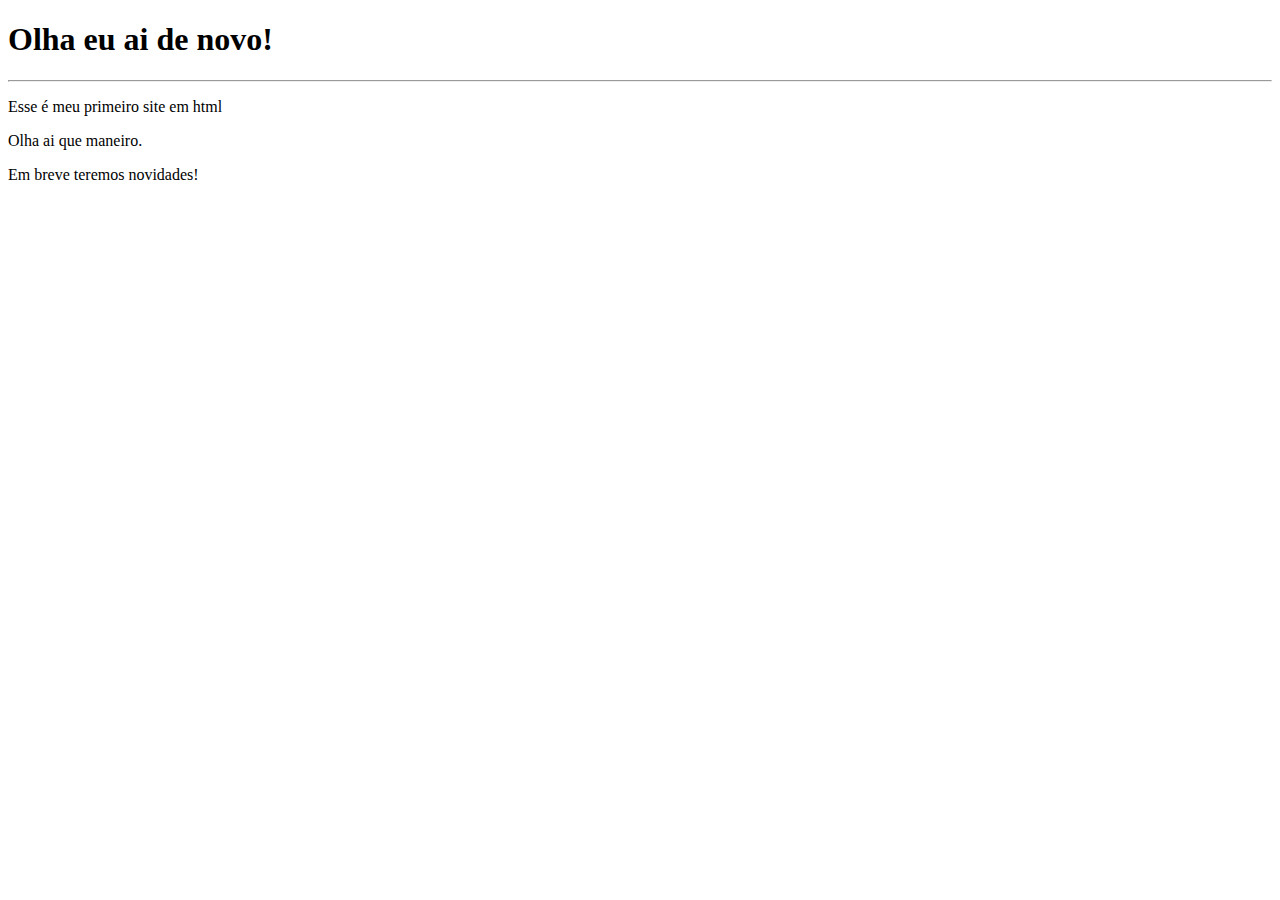
<file: exercicios/ex001/index.html>
<!DOCTYPE html>
<html lang="pt-br">
<head>
    <meta charset="UTF-8">
    <meta http-equiv="X-UA-Compatible" content="IE=edge">
    <meta name="viewport" content="width=device-width, initial-scale=1.0">
    <title>Paula Buitoni</title>
</head>
<body>
    <h1>Olha eu ai de novo!</h1>
    <hr>
    <p> Esse é meu primeiro site em html</p>
    <p>Olha ai que maneiro.</p>
    <p>Em breve teremos novidades! </p>
</body>
</html>
</file>
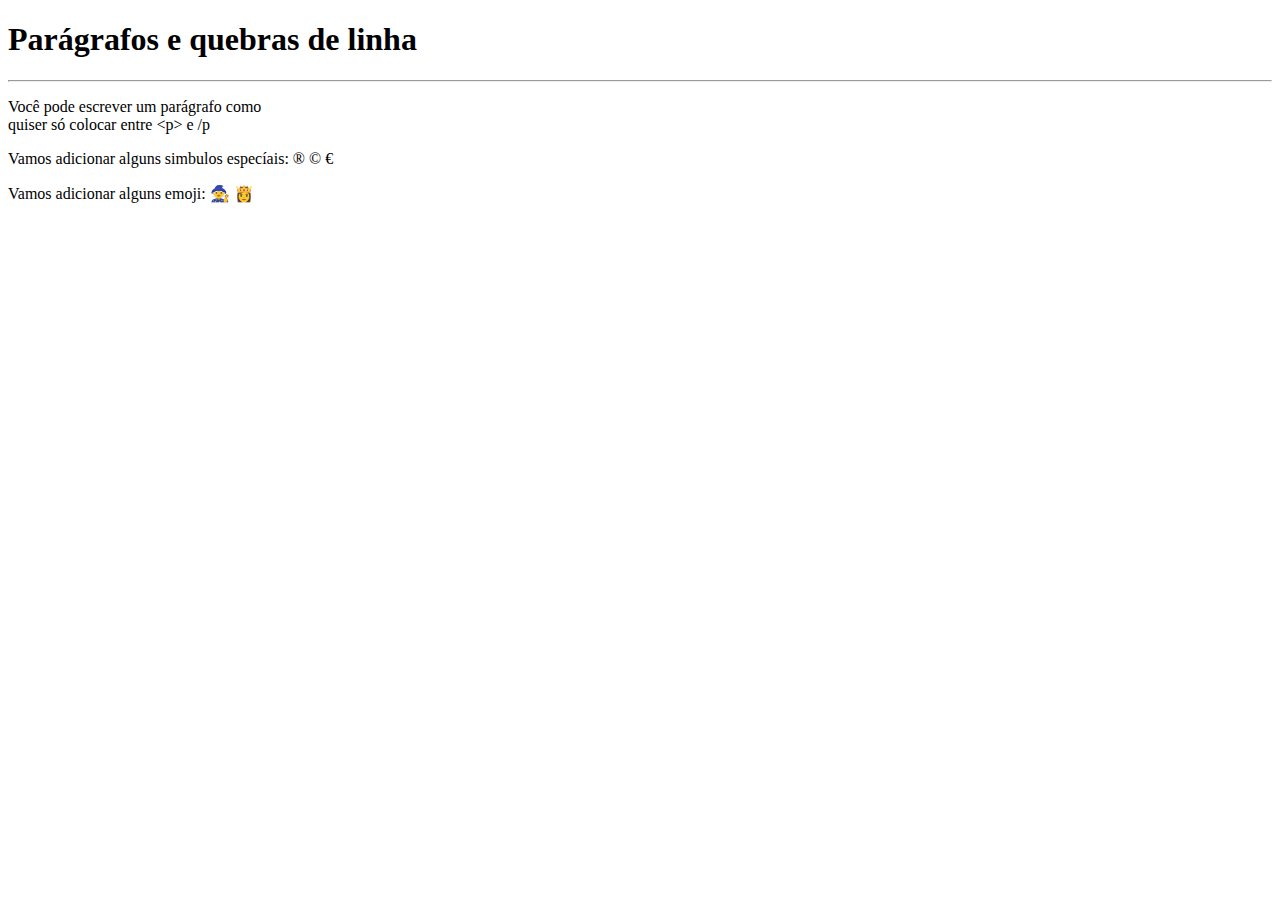
<file: exercicios/ex002/index.html>
<!DOCTYPE html>
<html lang="en">
<head>
    <meta charset="UTF-8">
    <meta http-equiv="X-UA-Compatible" content="IE=edge">
    <meta name="viewport" content="width=device-width, initial-scale=1.0">
    <title>Parágrafos</title>
</head>
<body>
    <h1>Parágrafos e quebras de linha</h1>
    <hr>
    <p>Você pode escrever
        um parágrafo como <br> quiser
        só colocar entre &lt;p&gt; e /p <!-- lt sig maior que e menor que-->
    </p>
    <p>
        Vamos adicionar alguns simbulos especíais:
        &reg;
        &copy;
        &euro;
    </p>
    <p>Vamos adicionar alguns emoji:
        &#x1F9D9;
        &#x1F478;
        
    </p>
    
</body>
</html>
</file>
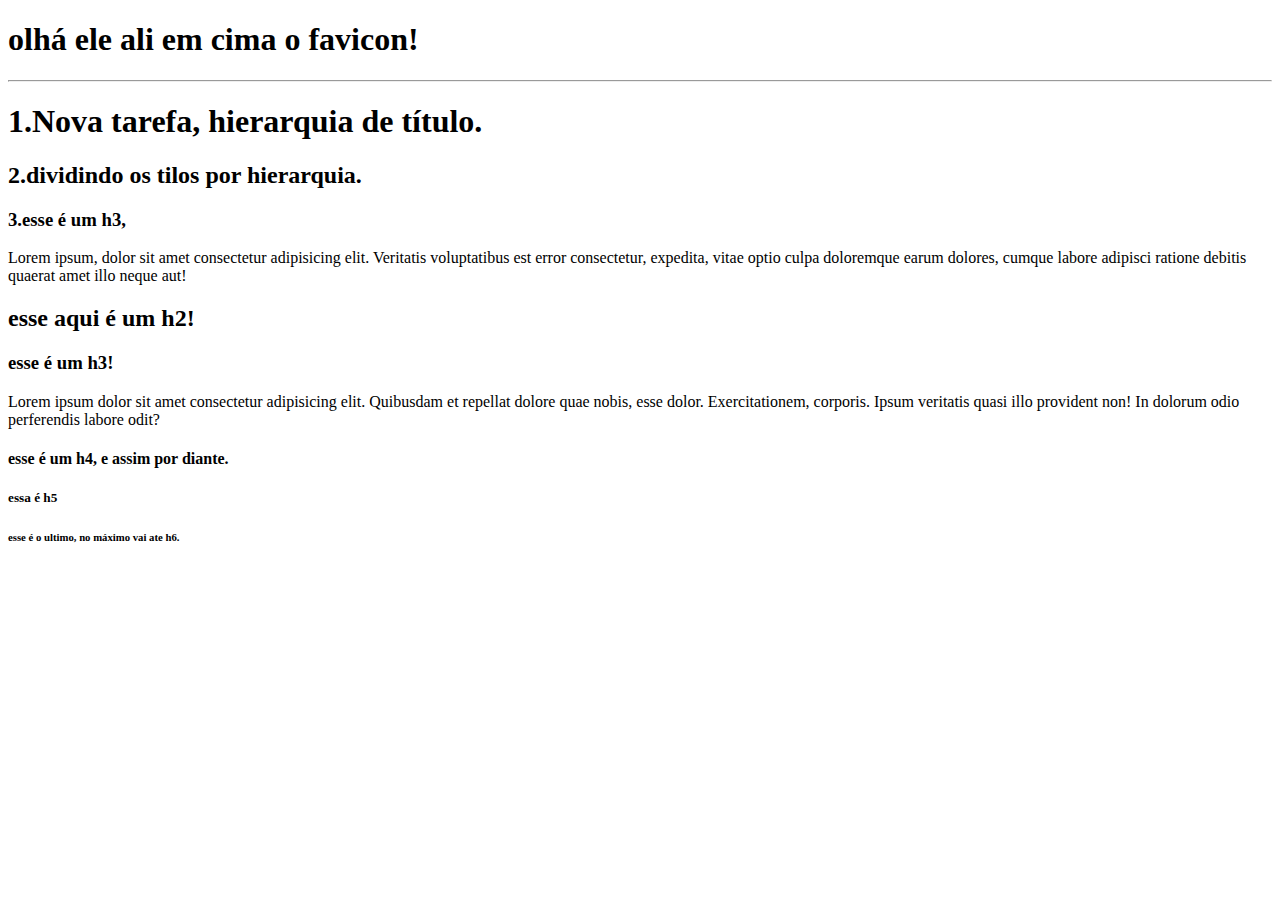
<file: exercicios/ex004/index.html>
<!DOCTYPE html>
<html lang="pt.br">
<head>
    <meta charset="UTF-8">
    <meta http-equiv="X-UA-Compatible" content="IE=edge">
    <meta name="viewport" content="width=device-width, initial-scale=1.0">
    <link rel="shortcut icon" href="letra p.ico" type="image/x-icon">
    <title>Hierarquia de títulos.</title>
</head>
<body>
    <h1>olhá ele ali em cima o favicon!</h1>
    <hr>
    <h1>1.Nova tarefa, hierarquia de título. </h1>
    <h2>2.dividindo os tilos por hierarquia.</h2>
    <h3>3.esse é um h3,</h3>
    <p>Lorem ipsum, dolor sit amet consectetur adipisicing elit. Veritatis voluptatibus est error consectetur, expedita, vitae optio culpa doloremque earum dolores, cumque labore adipisci ratione debitis quaerat amet illo neque aut!</p>
    <h2>esse aqui é um h2!</h2>
    <h3>esse é um h3!</h3>
    <p>Lorem ipsum dolor sit amet consectetur adipisicing elit. Quibusdam et repellat dolore quae nobis, esse dolor. Exercitationem, corporis. Ipsum veritatis quasi illo provident non! In dolorum odio perferendis labore odit?</p>
 <h4>esse é um h4, e assim por diante.</h4>
 <h5>essa é h5</h5>
 <h6> esse é o ultimo, no máximo vai ate h6.</h6>
    
</body>
</html>
</file>
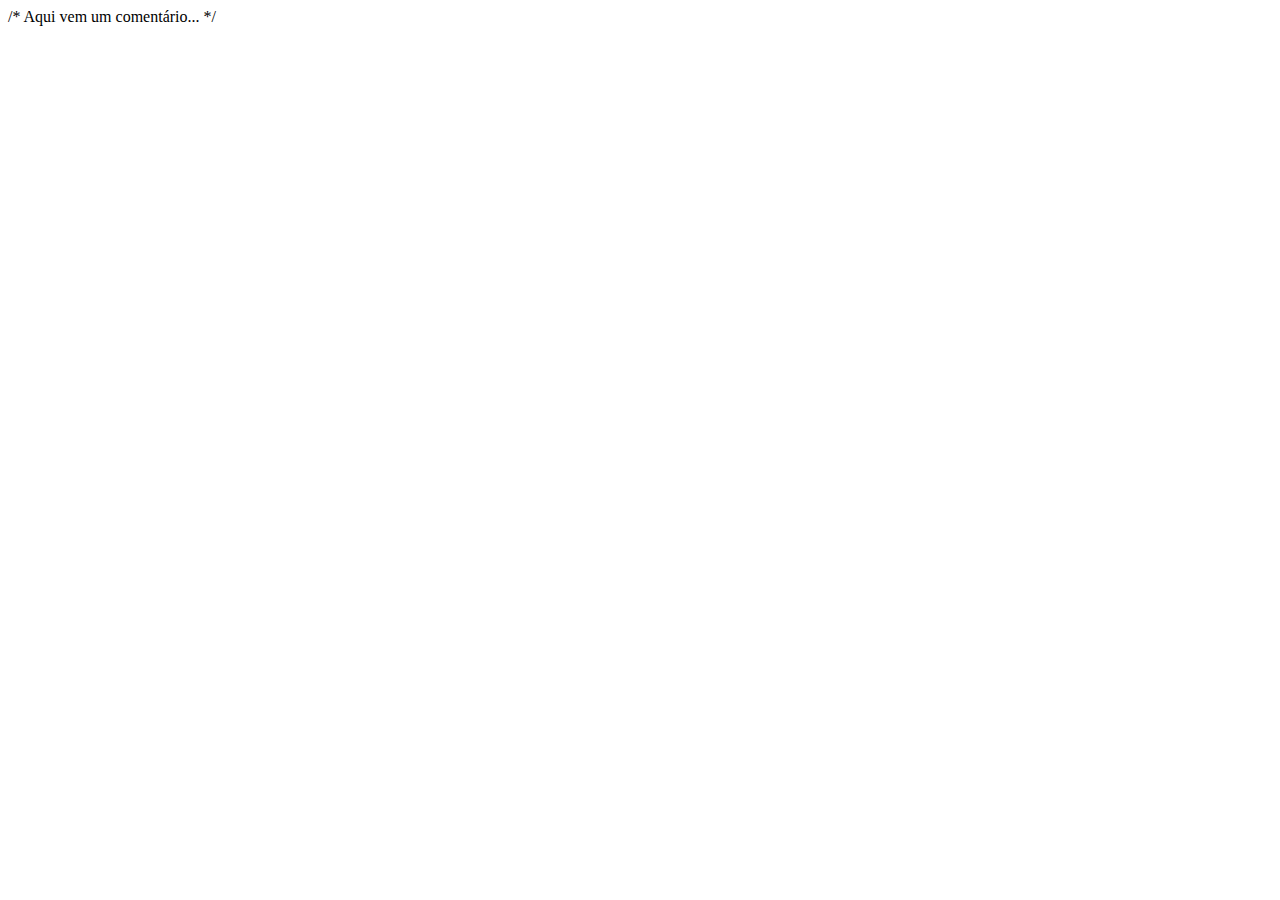
<file: exercicios/ex007/index.html>
<!DOCTYPE html>
<html lang="pt.br">
<head>
    <meta charset="UTF-8">
    <meta http-equiv="X-UA-Compatible" content="IE=edge">
    <meta name="viewport" content="width=device-width, initial-scale=1.0">
    <title>Semântica</title>
    <link rel="shortcut icon" href="letra p.ico" type="image/x-icon">
    <style>
        body {
            text-s;

            /* Aqui vem um comentário... */
        }
    </style>
</head>
<body>
    /* Aqui vem um comentário... */
</body>
</html>
</file>
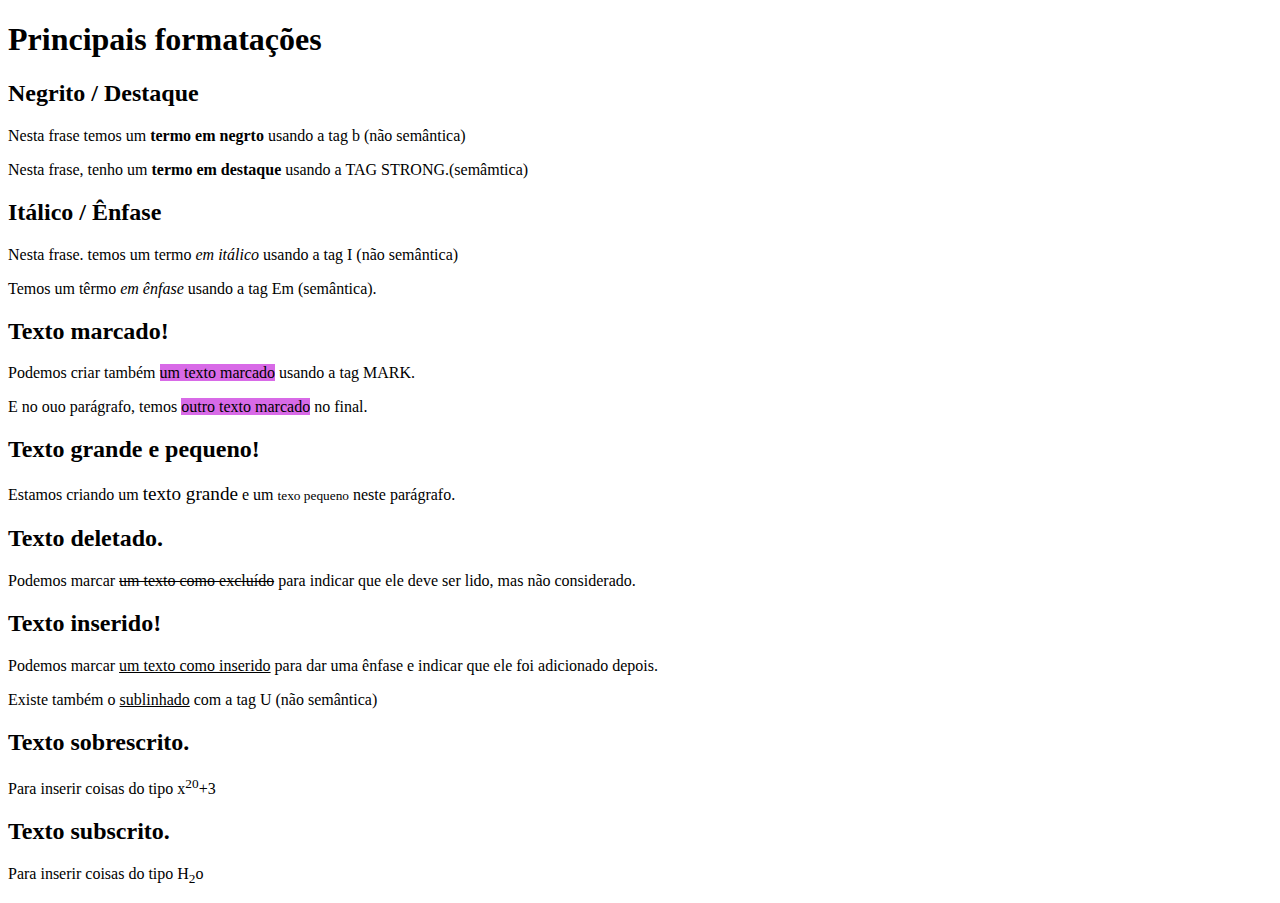
<file: exercicios/ex008/index.html>
<!DOCTYPE html>
<html lang="PT-BR">
<head>
    <meta charset="UTF-8">
    <meta http-equiv="X-UA-Compatible" content="IE=edge">
    <meta name="viewport" content="width=device-width, initial-scale=1.0">
    <title>FORMATAÇÃO DE TEXTOS</title>
    
    <style>
        mark{
            background-color: rgb(216, 106, 231);
        }
    </style>
</head>
<body>
    <H1>Principais formatações</H1>
    <h2>Negrito / Destaque</h2>
    <p>Nesta frase temos um <b>termo em negrto</b> usando a tag b (não semântica)</p>
    <p>Nesta frase, tenho um <strong>termo em destaque</strong> usando a TAG STRONG.(semâmtica)  </p>
    <h2>Itálico / Ênfase</h2>
    <p>Nesta frase. temos um termo <i>em itálico</i> usando a tag I (não semântica) </p>
    <p>Temos um têrmo<em> em ênfase</em> usando a tag Em (semântica).</p>
    <h2>Texto marcado!</h2>
    <p>Podemos criar também <mark>um texto marcado</mark> usando a tag MARK.</p>
    <p> E no ouo parágrafo, temos <mark> outro texto marcado</mark> no final.</p>
    <h2>Texto grande e pequeno!</h2>
    <p>Estamos criando um <big>texto grande</big> e um <small>texo pequeno</small> neste parágrafo.</p>
    <h2>Texto deletado.</h2>
    <p>Podemos marcar <del>um texto como excluído</del> para indicar que ele deve ser lido, mas não considerado.</p>
    <h2>Texto inserido!</h2>
    <p>Podemos marcar <ins>um texto como inserido</ins> para dar uma ênfase e indicar que ele foi adicionado depois.</p>
    <p>Existe também o <u>sublinhado</u> com a tag U (não semântica)</p>
    <h2>Texto sobrescrito.</h2>
    <p>Para inserir coisas do tipo x<sup>20</sup>+3</p>
    <h2>Texto subscrito.</h2>
    <p>Para inserir coisas do tipo H<sub>2</sub>o</p>

</body>
</html>
</file>
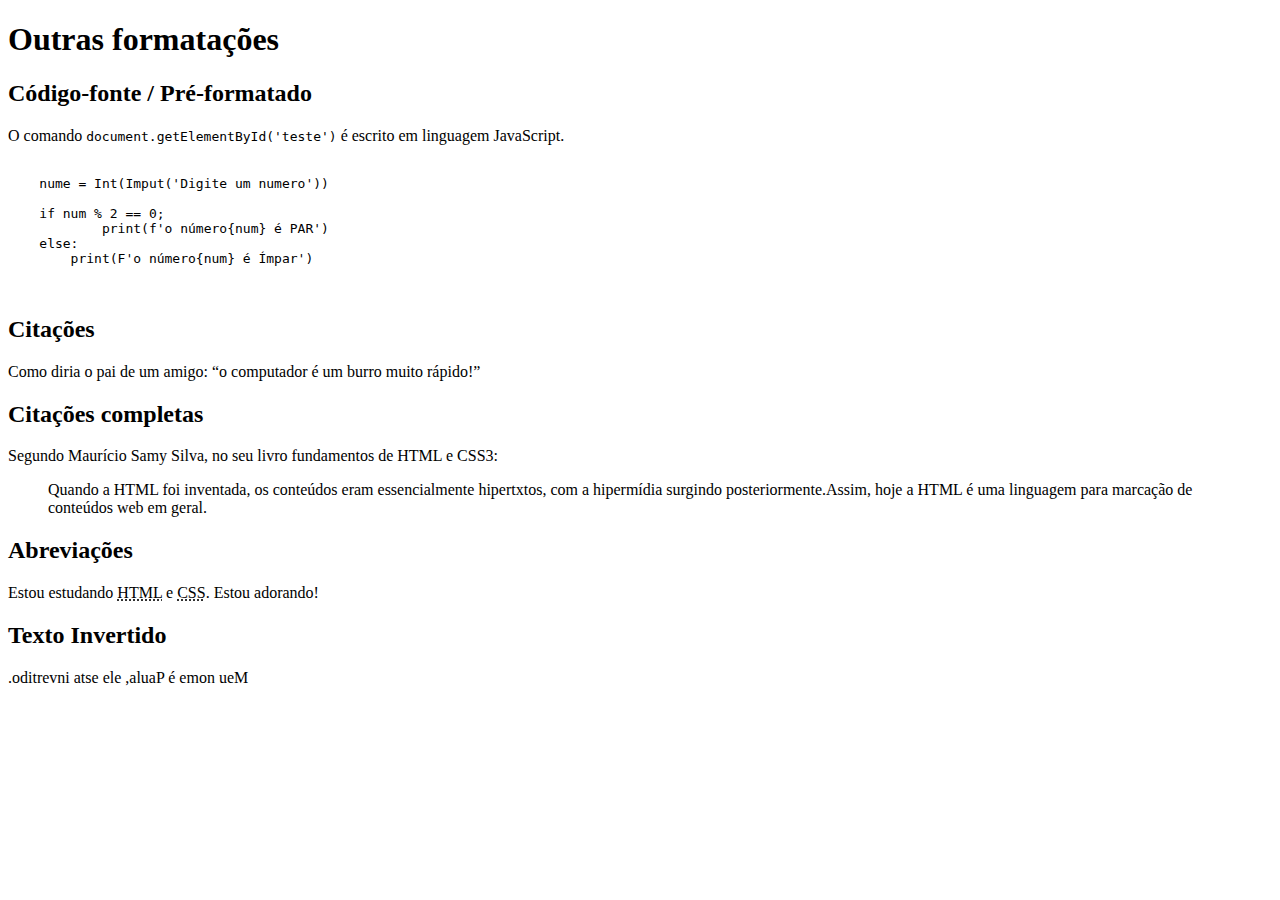
<file: exercicios/ex009/index.html>
<!DOCTYPE html>
<html lang="pt-br">
<head>
    <meta charset="UTF-8">
    <meta http-equiv="X-UA-Compatible" content="IE=edge">
    <meta name="viewport" content="width=device-width, initial-scale=1.0">
    <title>Outras formatações</title>
</head>
<body>
    <h1>Outras formatações</h1>
    <h2>Código-fonte / Pré-formatado</h2>
    <p>O comando <code>document.getElementById('teste')</code> é escrito em linguagem JavaScript.</p>
    <pre>
        <code>
    nume = Int(Imput('Digite um numero'))

    if num % 2 == 0;
            print(f'o número{num} é PAR')
    else:
        print(F'o número{num} é Ímpar')
        </code>
    </pre>
    <h2>Citações</h2>
    <p>Como diria o pai de um amigo: <q>o computador é um burro muito rápido!</q></p>
    <h2>Citações completas</h2>
    <p>Segundo Maurício Samy Silva, no seu livro fundamentos de HTML e CSS3:</p>
    <blockquote cite="https://www.google.com.br/books/edition/Fundamentos_de_HTML5_e_CSS3/2iPYCQAAQBAJ?hl=pt-BR&gbpv=1&dq=html&printsec=frontcover">
        Quando a HTML foi inventada, os conteúdos eram essencialmente hipertxtos, com a hipermídia surgindo posteriormente.Assim, hoje a HTML é uma linguagem para marcação de conteúdos web em geral.
    </blockquote>
    <h2>Abreviações</h2>
    <P>Estou estudando <abbr title="HyperText Markup Language">HTML</abbr> e <abbr title="Cascading Style Sheets">CSS</abbr>. Estou adorando!</P>
    <h2>Texto Invertido</h2>
    <p><bdo dir="rtl">Meu nome é Paula, ele esta invertido.</bdo></p>
</body>
</html>
</file>
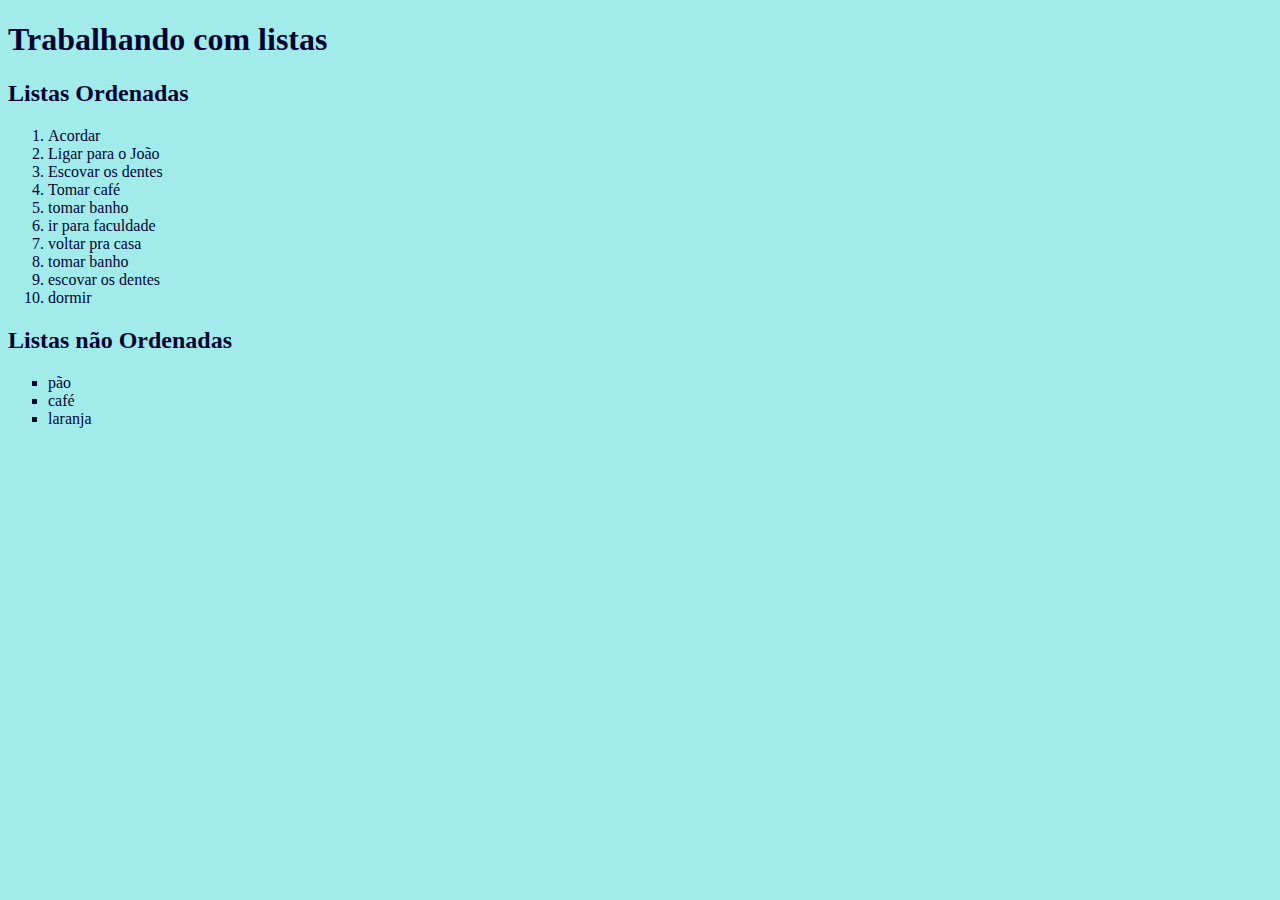
<file: exercicios/ex010/index.html>
<!DOCTYPE html>
<html lang="pt-br">
<head>
    <meta charset="UTF-8">
    <meta http-equiv="X-UA-Compatible" content="IE=edge">
    <meta name="viewport" content="width=device-width, initial-scale=1.0">
    <title>Listas</title>
    <link rel="shortcut icon" href="letra p.ico" type="image/x-icon">
    <link rel="stylesheet" href="style.css">
   <style>
    
   </style>
    
</head>
<body>
    
    <h1>Trabalhando com listas</h1>
    <h2>Listas Ordenadas</h2>
    <ol type="1"> <!-- 1 A a I i -->
        <li>Acordar</li>
        <li>Ligar para o João</li>
        <li>Escovar os dentes</li>
        <li>Tomar café</li>
        <li>tomar banho</li>
        <li>ir para faculdade</li>
        <li>voltar pra casa</li>
        <li>tomar banho</li>
        <li>escovar os dentes</li>
        <li>dormir</li>
    </ol>
    <h2>Listas não Ordenadas</h2>
    <ul type="square"><!-- disc circle square -->
       <li>pão</li>
       <li>café</li>
       <li>laranja</li>
    
    
</body>
</html>
</file>
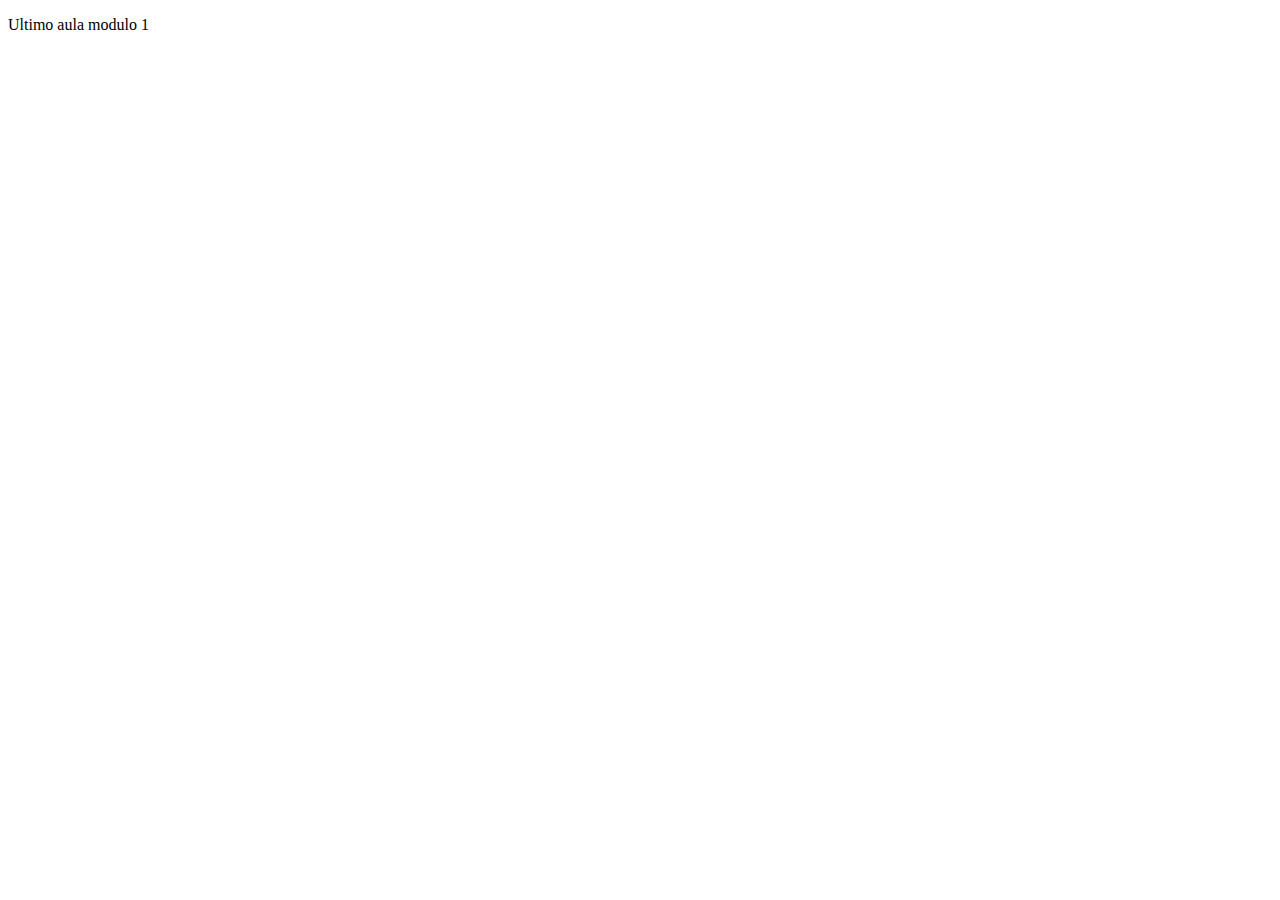
<file: exercicios/ex011/index.html>
<!DOCTYPE html>
<html lang="en">
<head>
    <meta charset="UTF-8">
    <meta http-equiv="X-UA-Compatible" content="IE=edge">
    <meta name="viewport" content="width=device-width, initial-scale=1.0">
    <title>modulo 1</title>
    <link rel="shortcut icon" href="letra p.ico" type="image/x-icon">
</head>
<body>
    <p>Ultimo aula modulo 1</p>
    
    
</body>
</html>
</file>
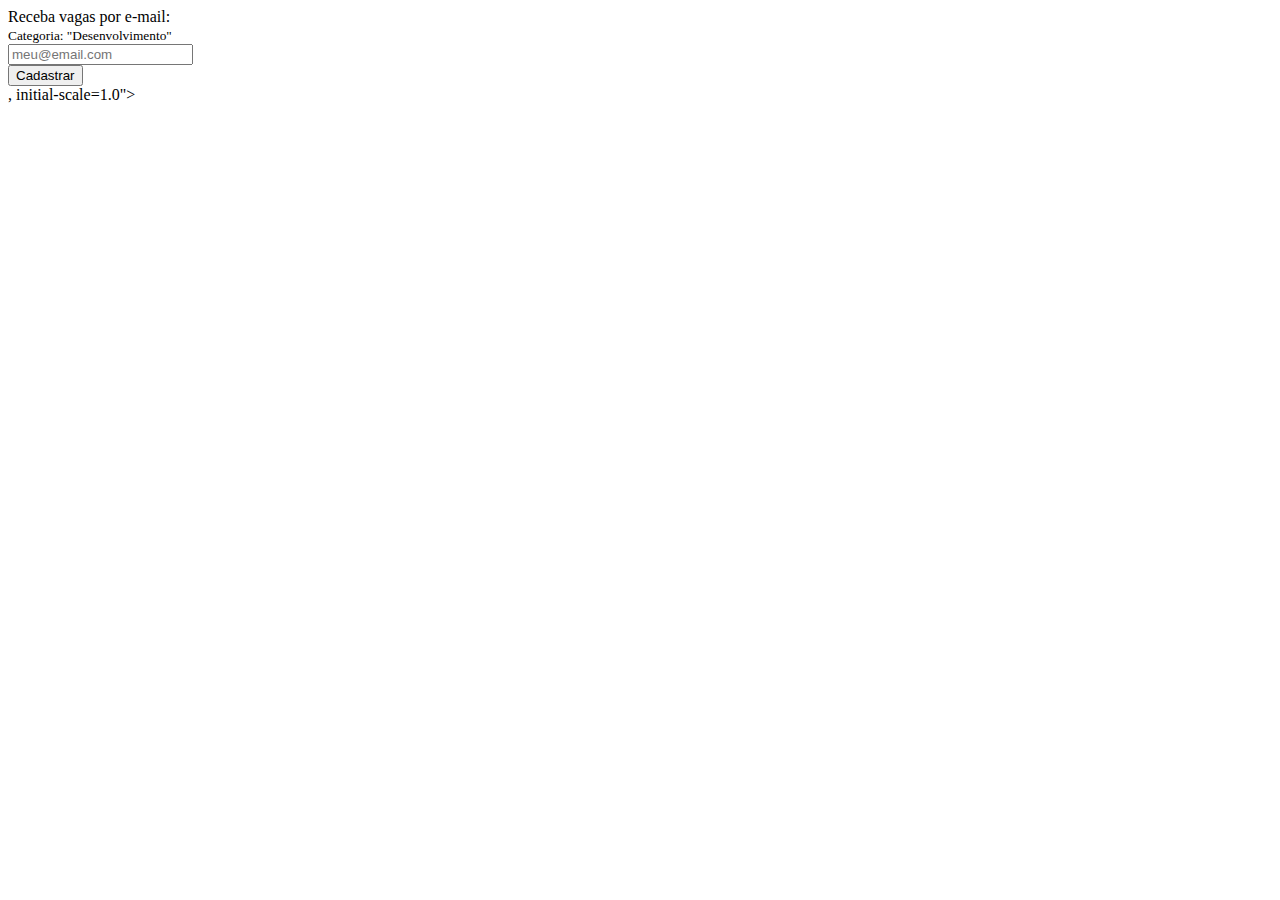
<file: exercicios/ex012/index.html>
<!DOCTYPE html>
<html lang="en">
<head>
    <meta charset="UTF-8">
    <meta http-equiv="X-UA-Compatible" content="IE=edge">
    <meta name="viewport" content="width=<div class="container">
        <form class="border border-dark rounded px-3 pt-3 mt-5">
          <div class="form-group row align-items-center">
            <div class="col-12 col-md-3 pb-2">
              <label class="mb-0">Receba vagas por e-mail:</label>
              <div class="clearfix"></div>
              <small>Categoria: "Desenvolvimento"</small>
              </div>
            <div class=" col-12 col-md-6 pt-2">
              <input class="form-control form-control-lg border border-dark rounded" type="text" name="newsletter"
              placeholder="meu@email.com">
            </div>
            <div class="col-12 col-md-3 pt-2">
              <button type="submit" class="btn btn-block w-60 btn-lg btn-primary text-white font-weight-bold">Cadastrar</button>
            </div>
          </div>
        </form>
      </div>, initial-scale=1.0">
    <title>Document</title>
</head>
<body>
    
</body>
</html>
</file>
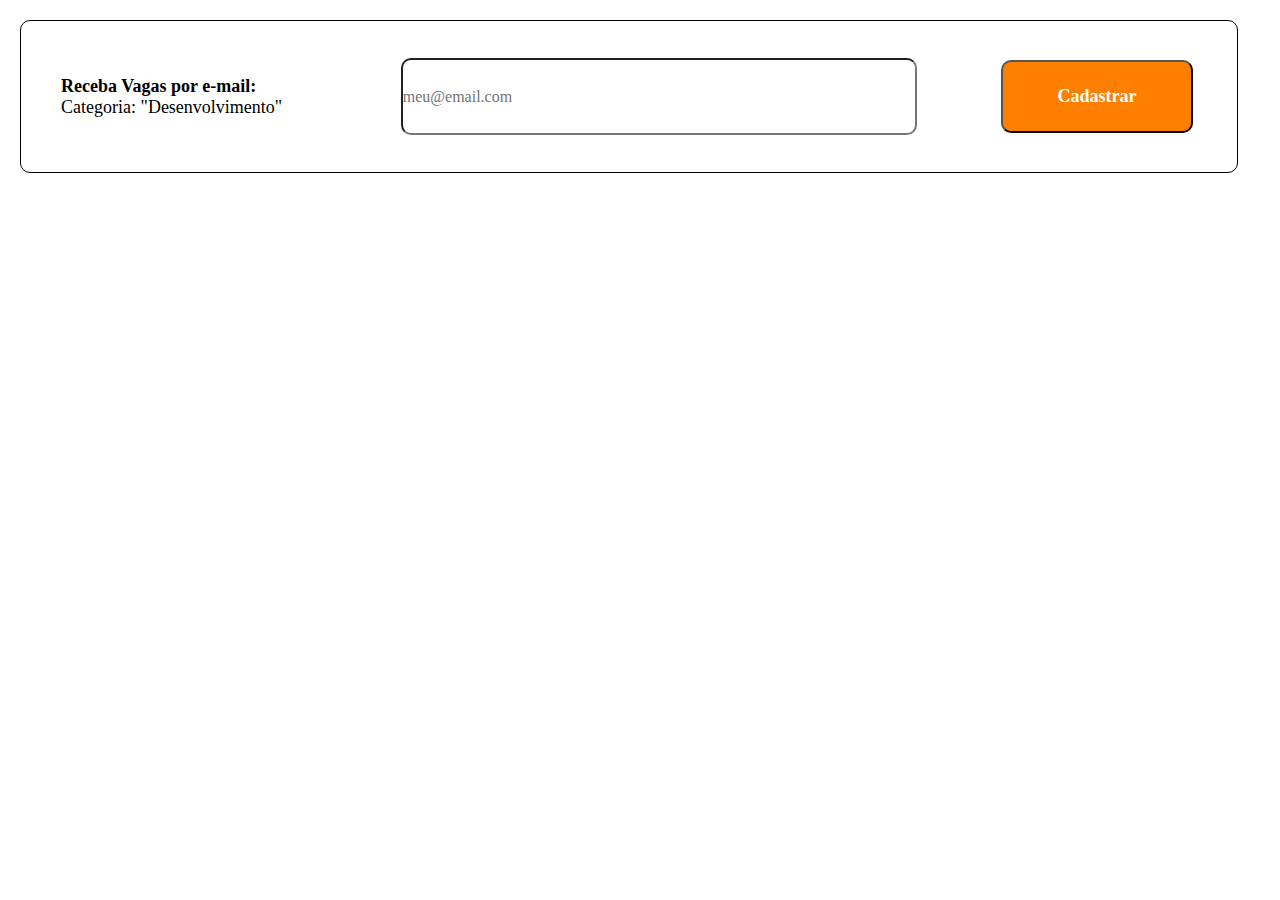
<file: exercicios/saibrotech form/index.html>
<!DOCTYPE html>
<html lang="pt-br">
<head>
    <meta charset="UTF-8">
    <meta http-equiv="X-UA-Compatible" content="IE=edge">
    <meta name="viewport" content="width=device-width, initial-scale=1.0">
    <link rel="stylesheet" href="style.css">
    <title>Login</title>
</head>
<body>
    <div class="newsletter">
        <form id="form-newslet" action="#" method="post">
            <section id="info">
                <h4>Receba Vagas por e-mail:</h4>
                <p>Categoria: "Desenvolvimento"</p>
            </section>
            <section id="inputs">
                <input class="inp-email" type="email" name="email" id="iemail" placeholder="meu@email.com">
            </section>
            <section id="botoes">
                <input class="btn btn-primary" type="submit" value="Cadastrar">
            </section>
        </form>
    </div>
</body>
</html>
</file>
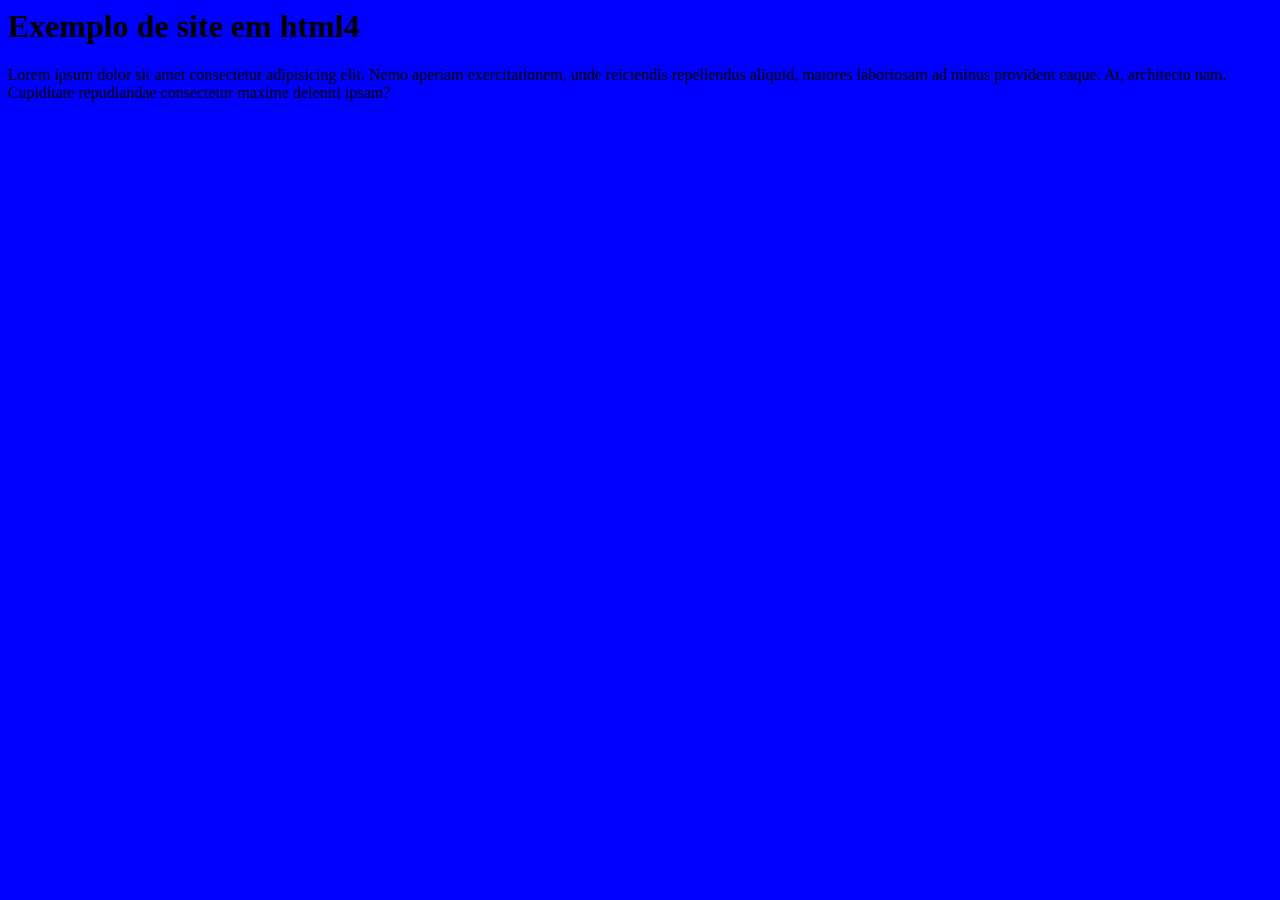
<file: exercicios/ex007/html4.html>
<html>
    <head>
        <title>Meu site em html 4</title>

    </head>
    <body bgcolor="blue">
        <h1>Exemplo de site em html4</h1>
        <p>Lorem ipsum dolor sit amet consectetur adipisicing elit. Nemo aperiam exercitationem, unde reiciendis repellendus aliquid, maiores laboriosam ad minus provident eaque. At, architecto nam. Cupiditate repudiandae consectetur maxime deleniti ipsam?</p>
    </body>
</html>
</file>
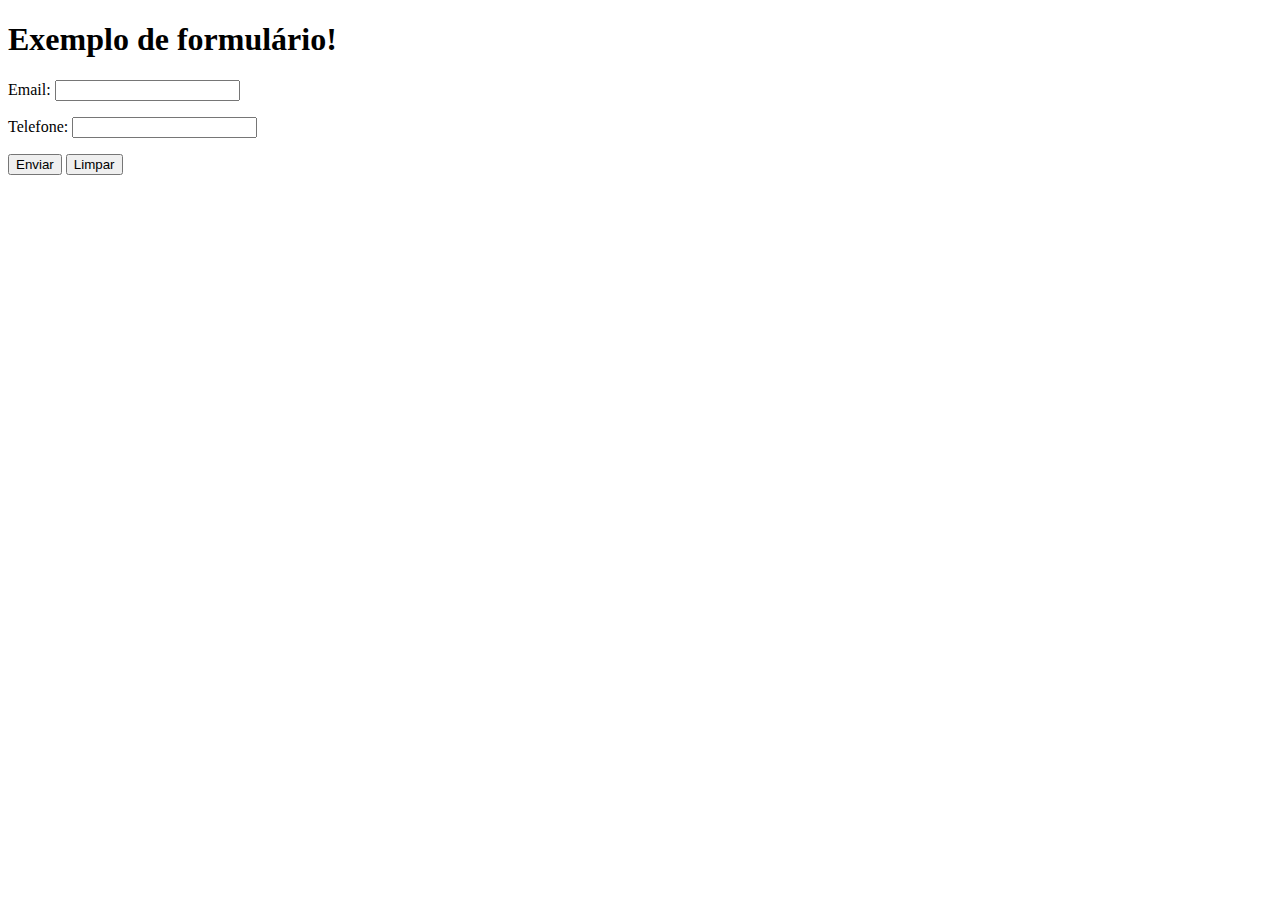
<file: exercicios/ex0919/form0919.html>
<!DOCTYPE html>
<html lang="pt-br">
<head>
    <meta charset="UTF-8">
    <meta http-equiv="X-UA-Compatible" content="IE=edge">
    <meta name="viewport" content="width=device-width, initial-scale=1.0">
    <title>teste de formulário</title>
</head>
<body>
    <h1>Exemplo de formulário!</h1>
    <form action="cadastro.php" method="get" autocomplete="on">
        <p>
            <label for="iemail">Email:</label>
            <input type="email" name="email" id="iemail" autocomplete="email" required>
        </p>
        <p>
            <label for="itel">Telefone:</label>
            <input type="tel" name="tel" id="itel" autocomplete="tel" required>
        </p>
        <p>
            <input type="button" value="Enviar">
            <input type="button" value="Limpar">
        </p>
    </form>
    
</body>
</html>
</file>
<file: exercicios/ex010/style.css>
@charset "UTF-8";

body {
    color: rgb(5, 5, 52);
    background-color: rgb(161, 236, 235);
    background-size: auto;
}
</file>
<file: exercicios/saibrotech form/style.css>
@charset "UTF-8";

* {
    margin: 0px;
    padding: 0px;
    font-family: "Poppins";
}
nav {
    background-color: gray;
    width: 100vw;
    height: 50px;
    text-align: center;
}

form#form-newslet {
    border: 1px solid black;
    border-radius: 10px;
    height: 151px;
    width: 95vw;
    margin: 20px;
}

div.newsletter > form {
    display: flex;
    align-items: center;
    justify-content: space-around;
}

div.newsletter > form > section#info {
    display: flexbox;
    align-items: center;
    justify-content: space-evenly;
    font-size: large;
}

div.newsletter > form > section#inputs {
    display: flex;
    align-items: center;
    justify-content: space-evenly;
    height: 80px;
}

div.newsletter > form > section#botoes {
    display: flex;
    align-items: center;
    justify-content: space-evenly;
    height: 80px;
    width: 200px;
}

.inp-email {
    height: 73px;
    width: 40vw;
    border-radius: 10px;
    font-size: medium;
    margin-left: 3vw;
}

.btn-primary {
    height: 73px;
    width: 15vw;
    border-radius: 10px;
    background-color: #ff8000;
    color: white;
    font-weight: bolder;
    font-size: large;
}
</file>
